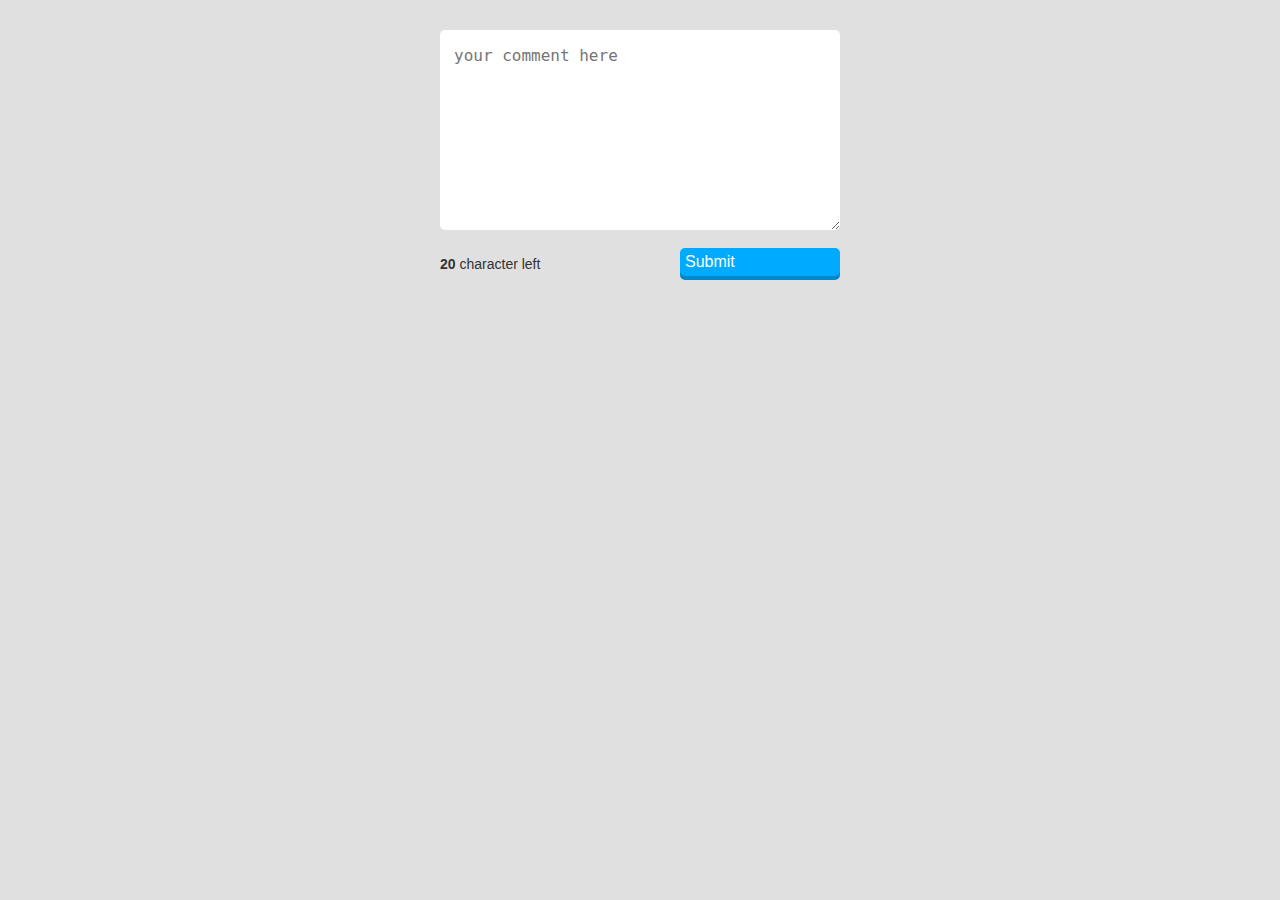
<file: CommentFrom/index.html>
<!DOCTYPE html>
<html lang="ja">
  <head>
    <meta charset="utf-8">
    <title>Comment Form</title>
    <link rel="stylesheet" href="css/style.css">
  </head>
  <body>
    <div class="container">
      <textarea id="comment" placeholder="your comment here"></textarea>
      <div class="btn">Submit</div>
      <p><span id="label"></span> character left </p>
    </div>
    <script src="js/main.js">

    </script>
  </body>
</html>
</file>
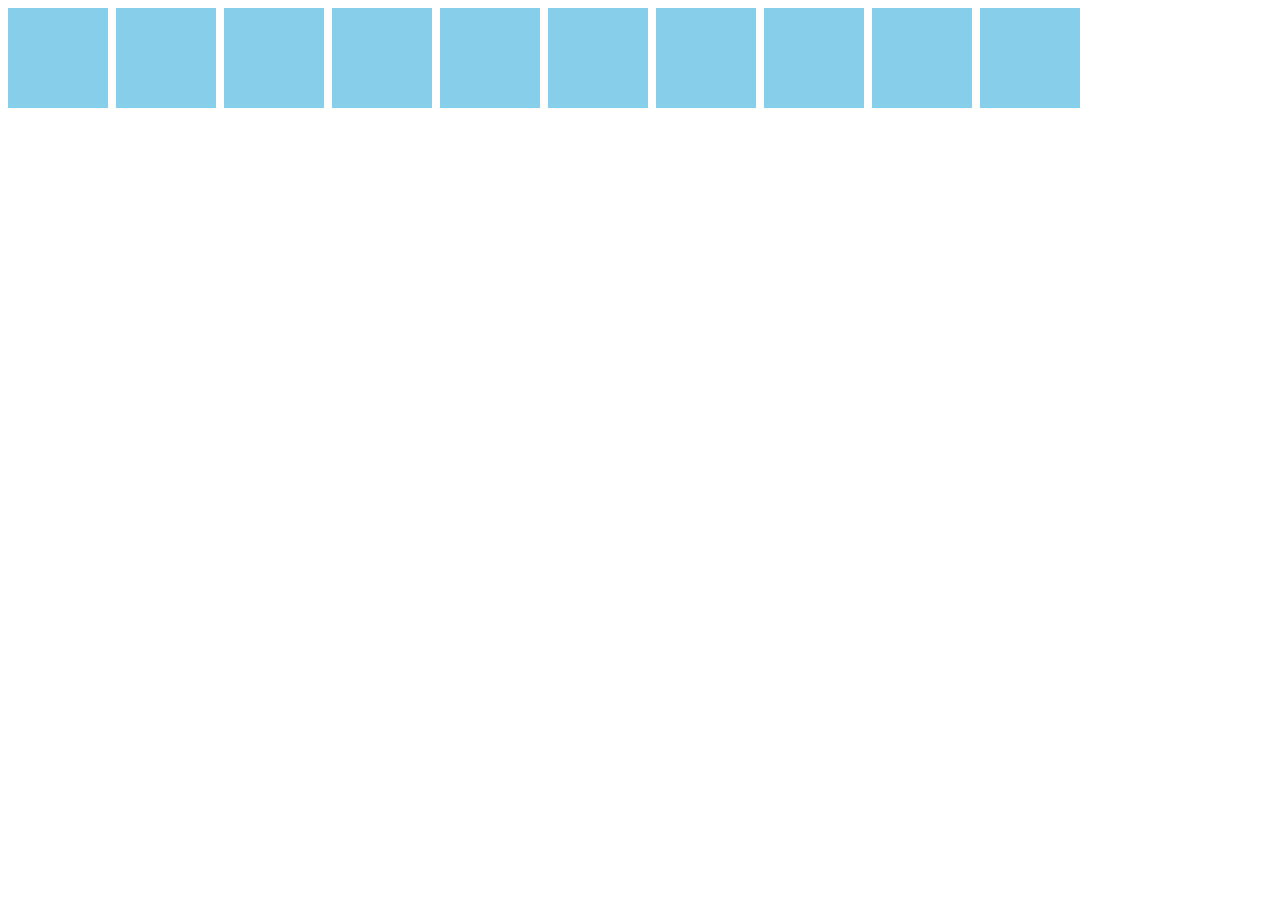
<file: First/index.html>
<!DOCTYPE html>
<html lang="ja">
  <head>
    <meta charset="utf-8">
    <title>JavaScript Practice</title>
    <style>
      body{
        display: flex;
        flex-wrap: wrap;
      }
      .box{
        width: 100px;
        height: 100px;
        background: skyblue;
        cursor: pointer;
        transition: 0.8s;
        margin: 0 8px 8px 0;
        text-align: center;
        line-height: 100px;
      }
      .win{
        background: pink;
        border-Radius: 50%;
        transform: rotate(360deg);
      }
      .lose{
        transform: scale(0.9);
      }
    </style>
  </head>
  <body>

    <script>
      'use strict';

      const num = 5;
      const winner = Math.floor(Math.random() * num); //0 ~ 4

      for (let i = 0; i < 10; i++){
        const div = document.createElement('div');
        div.classList.add('box');
        if( i === winner){
          div.dataset.result = 'win';
        }else{
          div.dataset.result = 'lose';
        }
        div.addEventListener('click', function(){
          if(div.dataset.result === 'win'){
            div.textContent = 'Win!';
            div.classList.add('win');
          }else{
            div.textContent = 'Lose!';
            div.classList.add('lose');
          }
        });

        document.body.appendChild(div);
      }
    </script>
  </body>
</html>
</file>
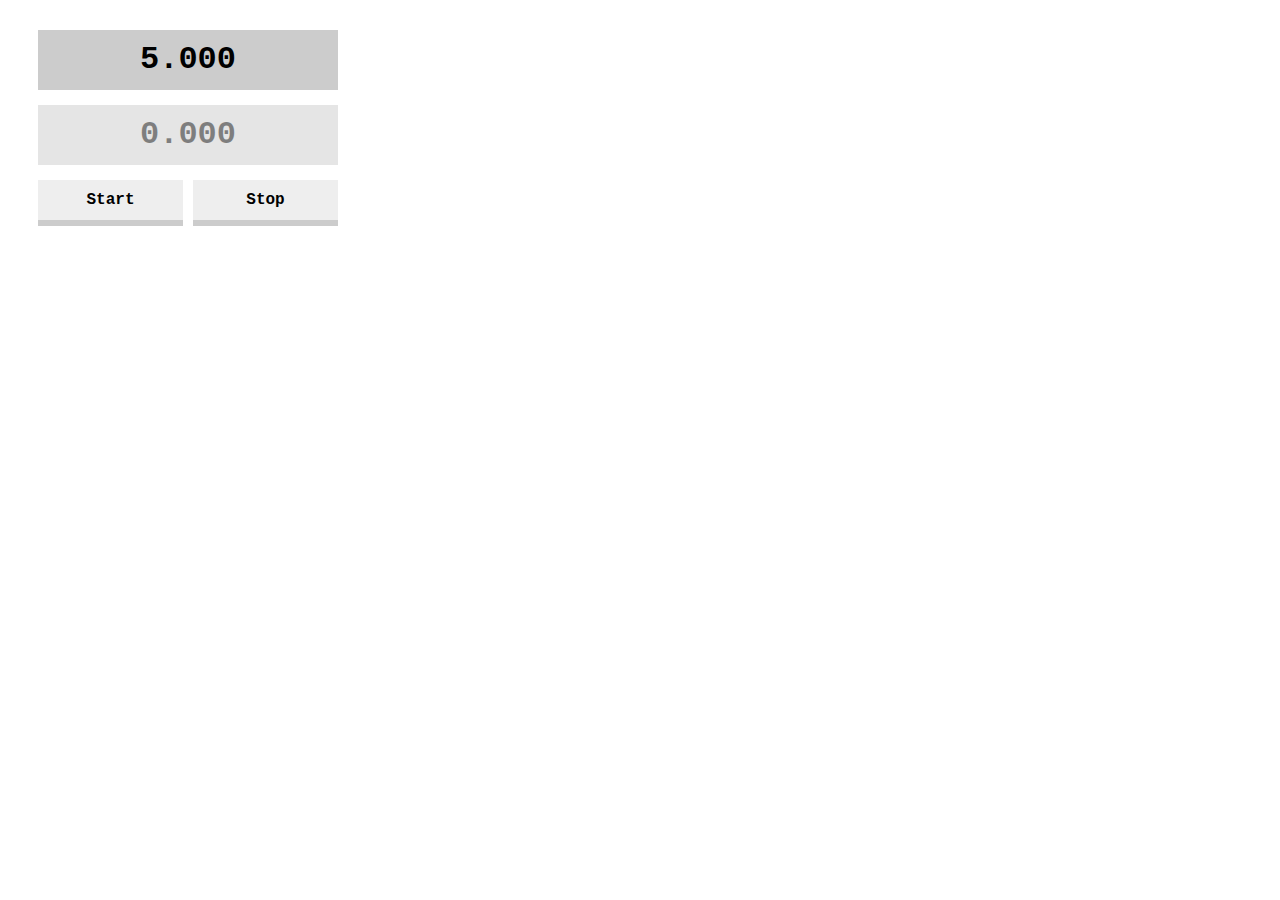
<file: FiveSeconds/index.html>
<!DOCTYPE html>
<html lang="ja">
  <head>
    <meta charset="utf-8">
    <title>5 seconds!</title>
    <link rel="stylesheet" href="css/style.css">
  </head>
  <body>
    <div class="container">
      <div id="target">5.000</div>
      <div id="result" class="standby">0.000</div>
      <div class="bottons">
        <div id="start">Start</div>
        <div id="stop">Stop</div>
      </div>
    </div>
    <script src="js/main.js"></script>
  </body>
</html>
</file>
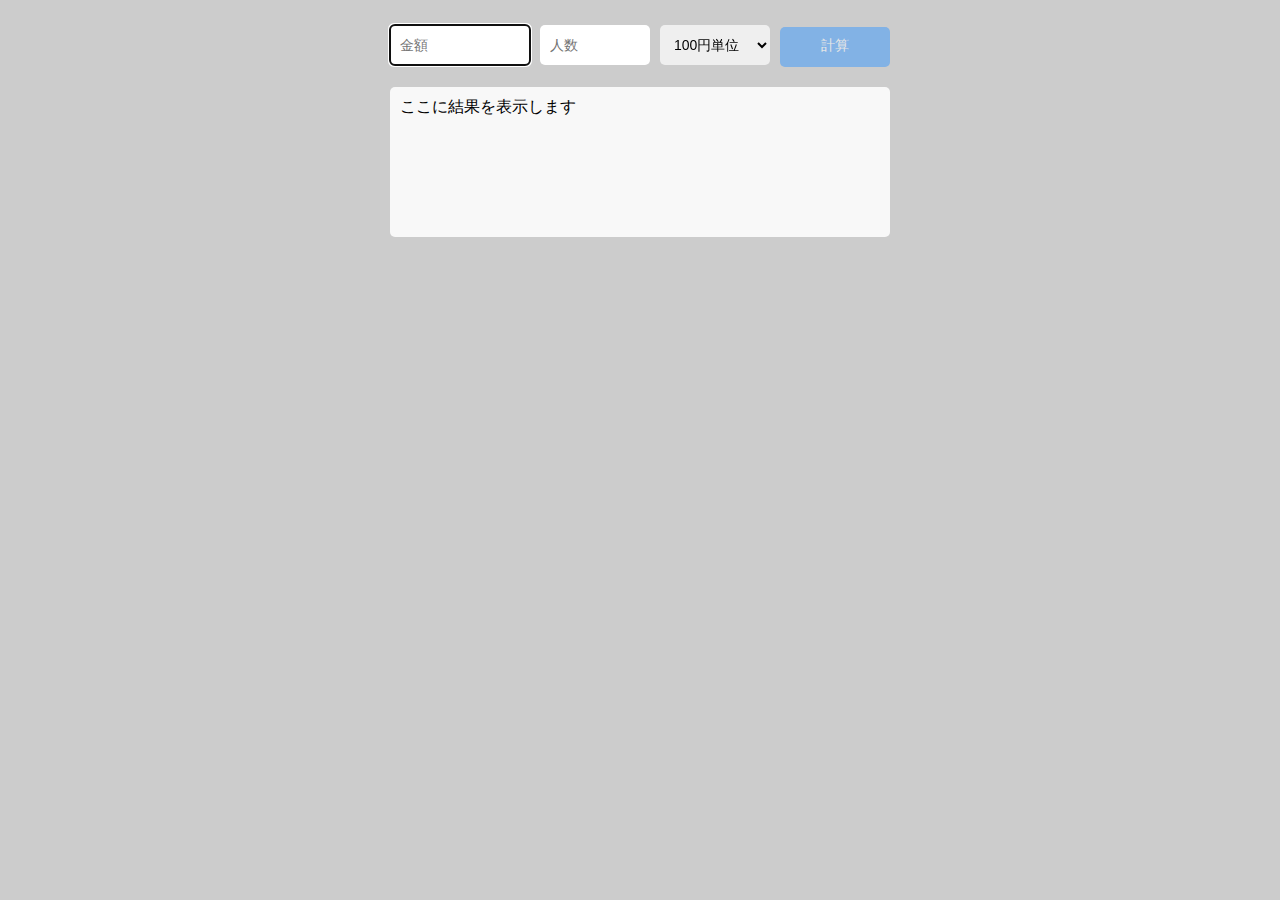
<file: MyApp/index.html>
<!DOCTYPE html>
<html lang="ja">
  <head>
    <meta charset="utf-8">
    <title>割り勘電卓</title>
    <link rel="stylesheet" href="css/style.css">
  </head>
  <body>
    <div class="container">
      <div class="input-area">
        <input type="text" id="price" placeholder="金額">
        <input type="text" id="num" placeholder="人数">
        <select id="unit">
          <option value="10">10円単位</option>
          <option value="100" selected>100円単位</option>
          <option value="1000">1000円単位</option>
        </select>
        <div id="btn" class="disabled">計算</div>
      </div>
      <div class="result-area">
        <p id="result">ここに結果を表示します</p>
        <div id="reset" class=hidden>もう一度計算する？</div>
      </div>
    </div>
    <script src="js/main.js"></script>
  </body>
</html>
</file>
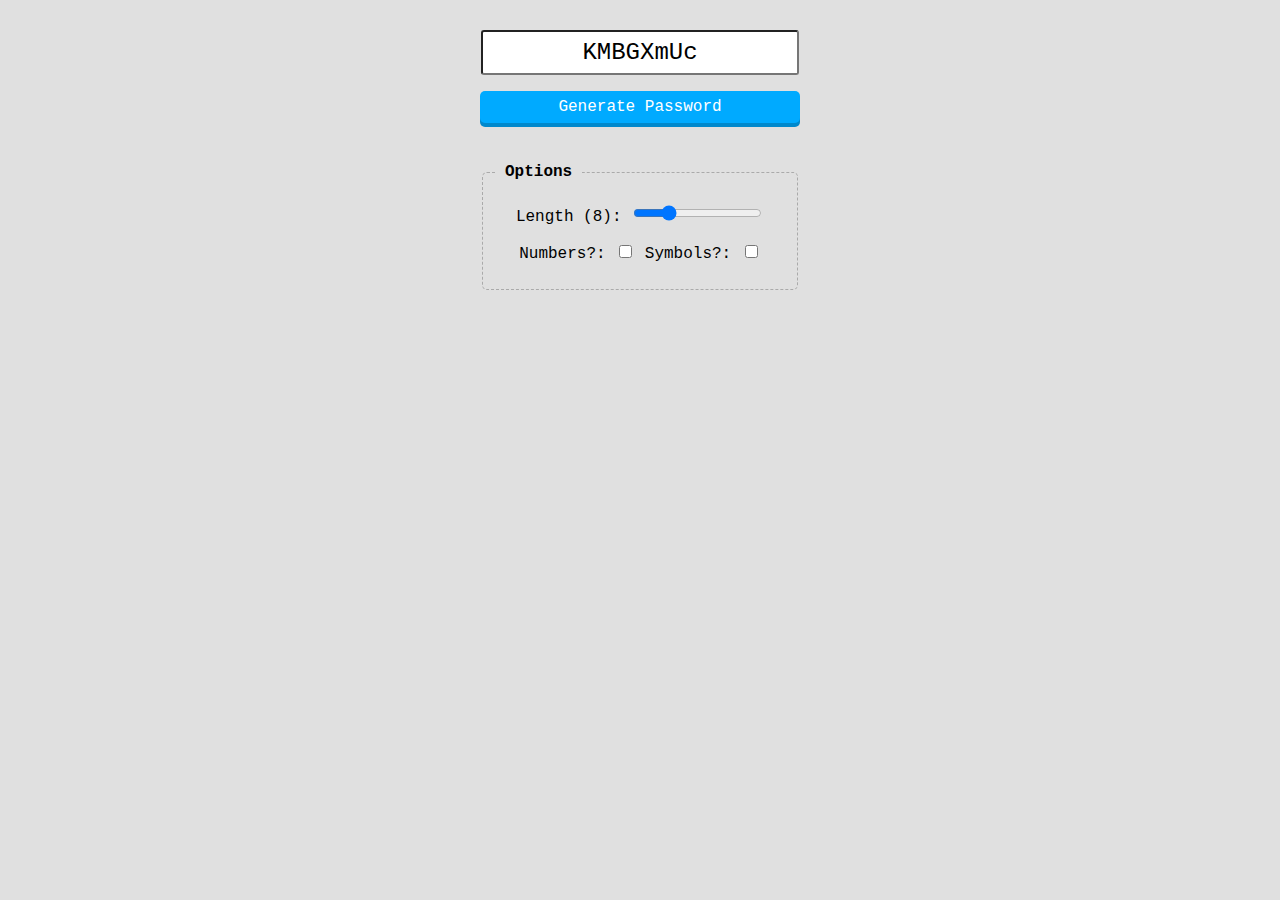
<file: PasswordGenerator/index.html>
<!DOCTYPE html>
<html lang="ja">
  <head>
    <meta charset="utf-8">
    <title>Password Generator</title>
    <style>
    body {
      background: #e0e0e0;
      font-family: 'Courier New', sans-serif;
      text-align: center;
    }

    .container {
      width: 320px;
      margin: 30px auto;
    }

    input[type="text"]{
      width: 300px;
      padding: 7px;
      border-radius: 3px;
      font-size: 24px;
      font-family: 'Courier New', sans-serif;
      text-align: center;
    }

    #btn {
      color: #fff;
      background: #00aaff;
      padding: 7px;
      border-radius: 5px;
      box-shadow: 0 4px 0 #0088cc;
      cursor: pointer;
    }

    #btn:hover {
      opacity: 0.8;
    }

    fieldset {
      margin-top: 40px;
      border: 1px dashed #aaa;
      border-radius: 5px;
      text-align: left;
    }

    legend {
      font-weight: bold;
      padding: 0 10px;
    }

    fieldset p {
      text-align: center;
    }

    </style>
  </head>
  <body>
    <div class="container">
      <p><input type="text" id="result"></p>
      <div id="btn">Generate Password</div>
      <fieldset>
        <legend>Options</legend>
        <p>Length (<span id="label">8</span>): <input type="range" id="slider" value="8" min="4" max="20"></p>
        <p>
          Numbers?: <input type="checkbox" id="numbers">
          Symbols?: <input type="checkbox" id="symbols">
        </p>
      </fieldset>
    </div>

    <script>
    (function() {
      'use strict';

      var slider = document.getElementById('slider');
      var label = document.getElementById('label');
      var btn = document.getElementById('btn');
      var result = document.getElementById('result');
      var numbers = document.getElementById('numbers');
      var symbols = document.getElementById('symbols');

      function getPassword() {
        var seed_letters = 'abcdefghijklmnopqrstuvwxyz';
        var seed_numbers = '0123456789';
        var seed_symbols = '!#$%&()';
        var seed;

        var len = slider.value;
        var pwd = '';

        seed = seed_letters + seed_letters.toUpperCase();

        if(numbers.checked){
          seed += seed_numbers;
        }

        if(symbols.checked){
          seed += seed_symbols;
        }

        for (var i = 0; i < len; i++){
          pwd += seed[Math.floor(Math.random() * seed.length)];
        }

        result.value = pwd;
      }

      slider.addEventListener('change', function(){
        label.innerHTML = this.value;
      });

      btn.addEventListener('click', function(){
        getPassword();
      });

      result.addEventListener('click', function(){
        this.select();
      });

      getPassword();
    })();


    </script>

  </body>
</html>
</file>
<file: CommentFrom/css/style.css>
@charset "UTF-8";

body {
  font-family: Verdara, sans-serif;
  font-size:  16px;
  background: #e0e0e0;
}

.container {
  width: 400px;
  margin: 30px auto;
}

textarea {
  width:  400px;
  box-sizing: border-box;
  height:  200px;
  padding: 14px;
  font-size: 16px;
  border: none;
  border-radius: 5px;
  margin-bottom: 14px;
  line-height: 1.5;
}

textarea:focus {
  outline: none;
}

p {
  color: #333;
  font-size: 14px;
  margin: 0;
  padding-top: 8px;
}

#label {
  font-weight: bold;
}

.btn {
  display: inline-block;
  width: 150px;
  background: #00aaff;
  padding: 5px;
  color: #fff;
  border-radius: 5px;
  box-shadow: 0 4px 0 #0088cc;
  float: right;
}

.warning {
  color: red;
}
</file>
<file: FiveSeconds/css/style.css>
.container{
  font-family: 'Courier New', sans-serif;
  width: 300px;
  margin: 30px; auto 0;
  text-align: center;
  font-weight: bold;
}

#target, #result {
  font-size: 32px;
  margin-bottom: 15px;
  background: #ccc;
  height: 60px;
  line-height: 60px;
}

#result.standby {
  opacity: 0.5;
}

#result.perfect {
  background: #FA5858;
  color: #fff;
}

#start {
  float: left;
}

#stop {
  float: right;
}

#start, #stop {
  cursor: pointer;
  font-size: 16px;
  width: 145px;
  background: #eee;
  height: 40px;
  line-height: 40px;
  box-shadow: 0 6px 0 #ccc;
}

#start.pushed, #stop.pushed {
  margin-top: 3px;
  box-shadow: 0 3px 0 #ccc;
}
</file>
<file: MyApp/css/style.css>
body {
  background: #ccc;
  font-size: 16px;
  font-family: Arial, sans-serif;
}

.container {
  width: 500px;
  margin: 25px auto;
}

#price,
#num,
#unit {
  font-size: 14px;
  box-sizing: border-box;
  padding: 10px;
  height: 40px;
  border-radius: 5px;
  border: none;
  margin-right: 10px;
}

#price {
  width: 140px;
}

#num,
#unit {
  width: 110px;
}

#btn {
  cursor: pointer;
  display: inline-block;
  box-sizing: border-box;
  width: 110px;
  height: 40px;
  padding: 10px;
  background: #3897fd;
  border-radius: 5px;
  font-size: 14px;
  text-align: center;
  color: #fff;
}

.input-area {
  font-size: 0;
  margin-bottom: 20px;
}

.result-area {
  background:#f8f8f8;
  padding: 10px;
  height: 130px;
  border-radius: 5px;
  position:  relative;
}

#result {
  margin: 0;
}

#reset {
  text-decoration: underline;
  cursor: pointer;
  position: absolute;
  bottom: 10px;
  right: 10px;
}

#btn.disabled {
  opacity: 0.5;
}

#reset.hidden {
  display:  none;
}
</file>
